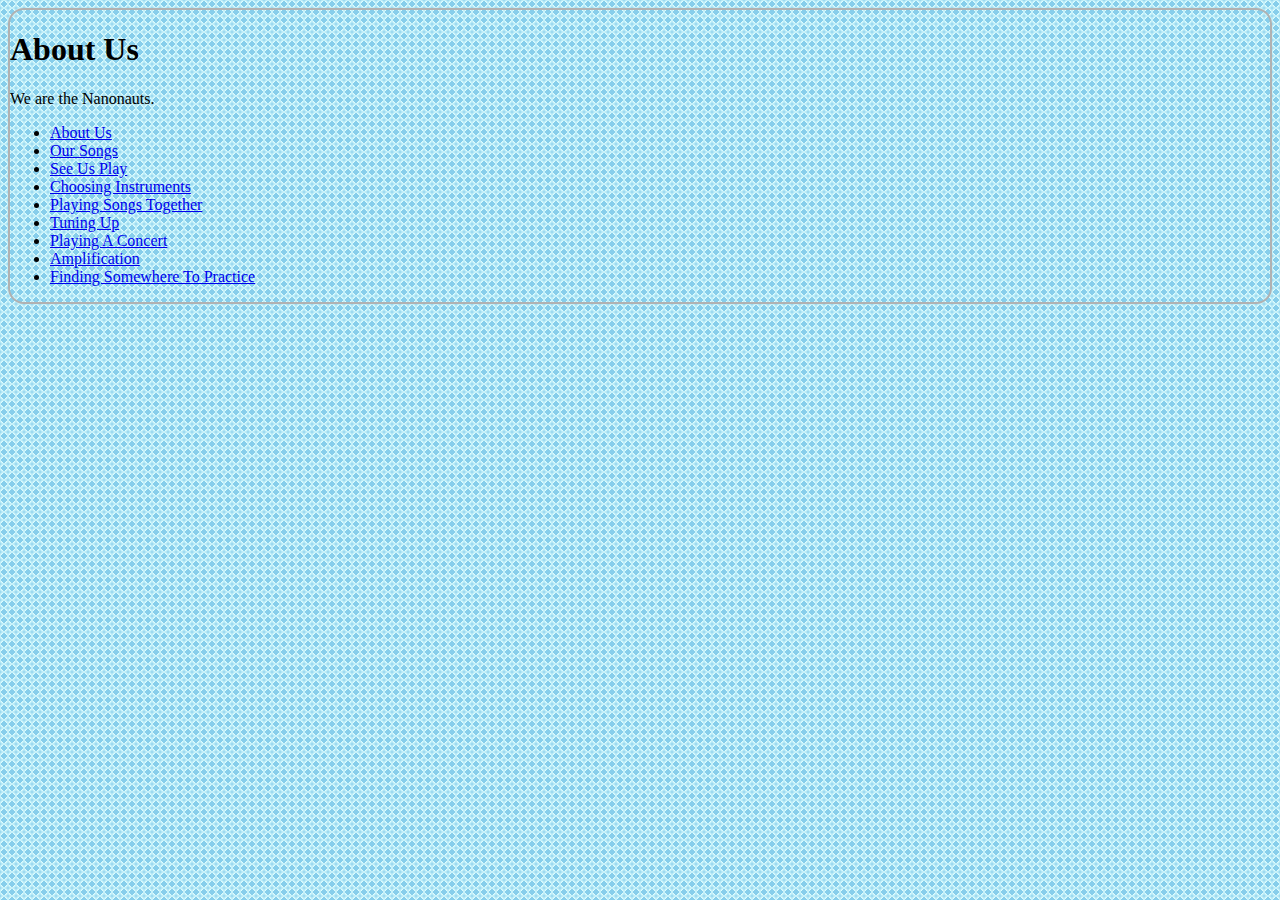
<file: index.html>
<!DOCTYPE html>
<html>
<head>
<title>About Us</title>
<link type="text/css" rel="stylesheet" <link href="style.css"/>
</head>
<body>
<h1>About Us</h1>
<p>We are the Nanonauts.</p>
<ul>
<li><a href="about-us.html">About Us</a></li>
<li><a href="our-songs.html">Our Songs</a></li>
<li><a href="see-us-play.html">See Us Play</a></li>
<li><a href="choosing-instruments.html">Choosing Instruments</a></li>
<li><a href="playing-songs-together.html">Playing Songs Together</a></li>
<li><a href="tuning-up.html">Tuning Up</a></li>
<li><a href="playing-a-concert.html">Playing A Concert</a></li>
<li><a href="amplification.html">Amplification</a></li>
<li><a href="finding-somewhere-to-practice.html">Finding Somewhere To Practice</a></li>
</ul>
</body>
</html>
</file>
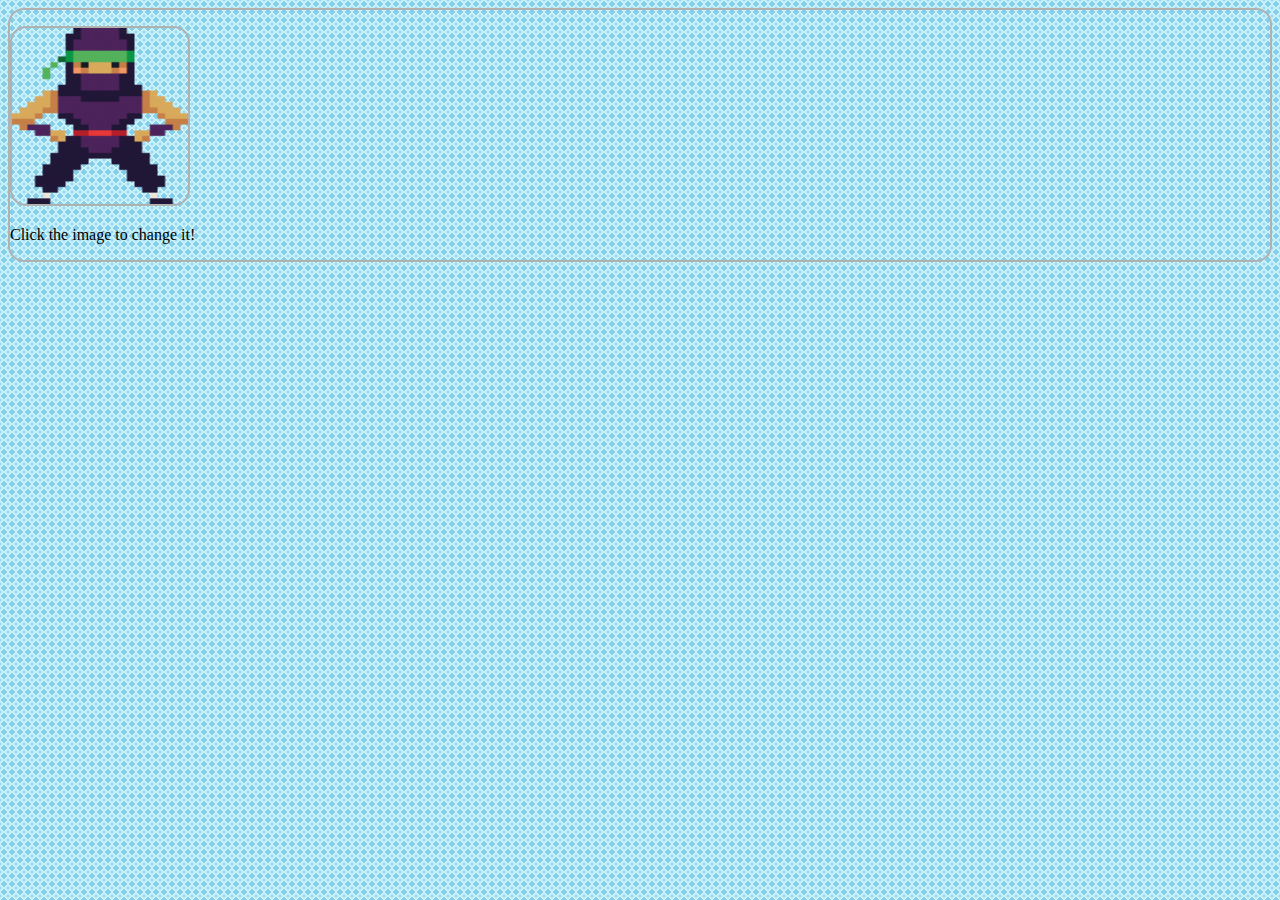
<file: image_swapper.html>
<!DOCTYPE HTML>
<html>
<head>
<link type="text/css" rel="stylesheet" href="style.css"/>
</head>
<body>
<p>
<img id="display-image" onclick="swapImage()" src="sam.png" width="180"
height="180"/>
</p>
<p>Click the image to change it!</p>
<script>
function swapImage() {
var imageDisplayed = document.getElementById('display-image');
if (imageDisplayed.src.match("sam.png")) {
imageDisplayed.src = "daniel.png";
}
else {
imageDisplayed.src = "sam.png";
}
}
</script>
</body>
</html>
</file>
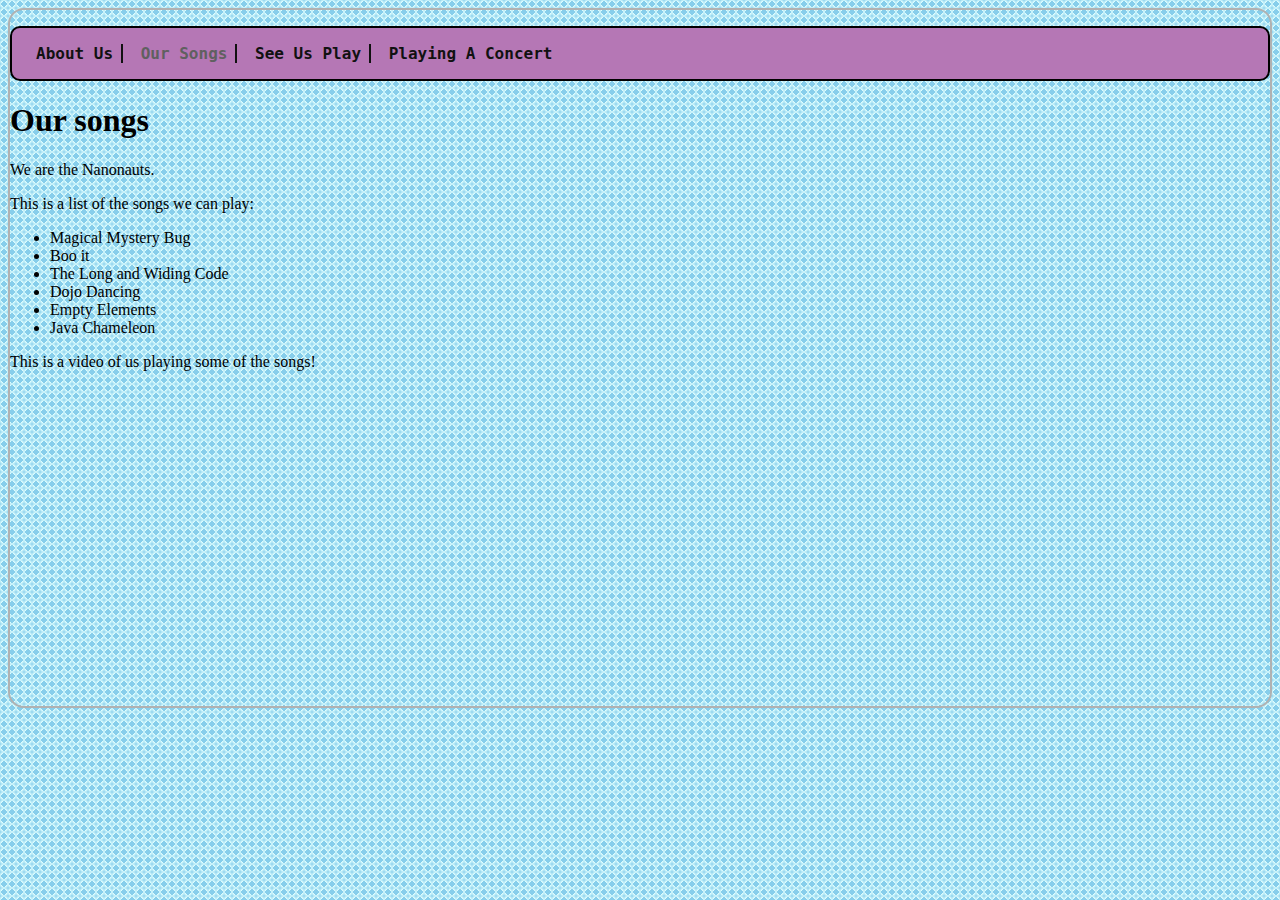
<file: our-songs.html>
<!DOCTYPE html>
<html>
<head>
<title>Our songs</title>
<link type="text/css" rel="stylesheet" <link href="style.css"/>
</head>
<body>
<nav>
<ul>
<li><a href="about-us.html">About Us</a></li>
<li class="selected">Our Songs</li>
<li><a href="see-us-play.html">See Us Play</a></li>
<li><a href="playing-a-concert.html">Playing A Concert</a></li>
</ul>
</nav>
<h1>Our songs</h1>
<p>We are the Nanonauts.</p>
<p>This is a list of the songs we can play:</p>
<ul>
<li>Magical Mystery Bug</li>
<li>Boo it</li>
<li>The Long and Widing Code</li>
<li>Dojo Dancing</li>
<li>Empty Elements</li>
<li>Java Chameleon</li>
</ul>
<p>This is a video of us playing some of the songs!</p>
<iframe width="428" height="315" src="https://www.youtube.com/embed/dQw4w9WgXcQ#t=1m30s" frameborder="0"
allowfullscreen></iframe>
</body>
</html>
</file>
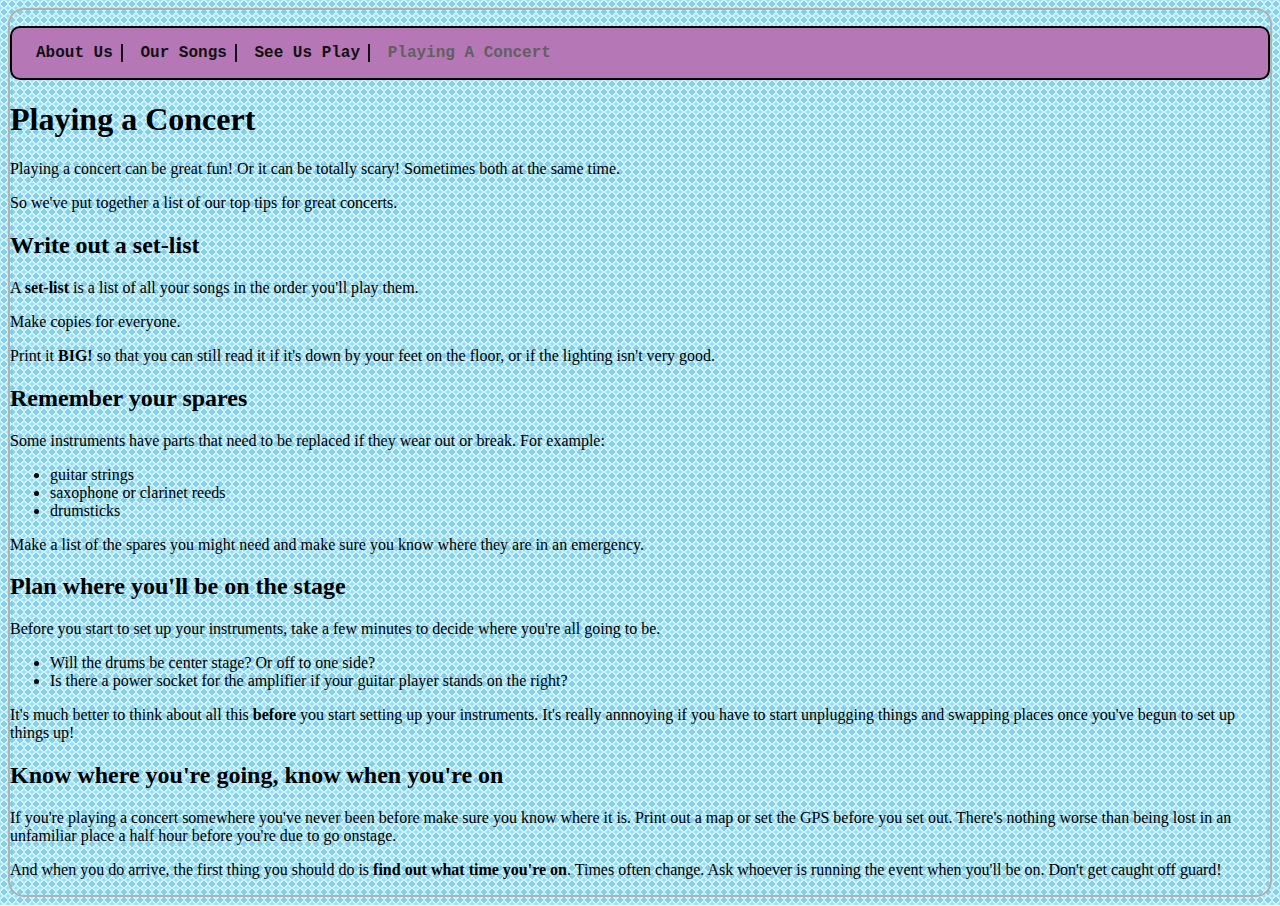
<file: playing-a-concert.html>
<!DOCTYPE html>
<html>
<head>
<title>Playing a Concert</title>
<link type="text/css" rel="stylesheet" href="style.css"/>
</head>
<body>
<nav>
<ul>
<li><a href="about-us.html">About Us</a></li>
<li><a href="our-songs.html">Our Songs</a></li>
<li><a href="see-us-play.html">See Us Play</a></li>
<li class="selected">Playing A Concert</li>
</ul>
</nav>
<h1>Playing a Concert</h1>
<p>Playing a concert can be great fun! Or it can be totally scary! Sometimes both at the same time.</p>
<p>So we've put together a list of our top tips for great concerts.</p>
<h2>Write out a set-list</h2>
<p>A <strong>set-list</strong> is a list of all your songs in the order you'll play them.</p>
<p>Make copies for everyone.</p>
<p>Print it <strong>BIG!</strong> so that you can still read it if it's down by your feet on the floor, or if the lighting isn't very good.</p>
<h2>Remember your spares</h2>
<p>Some instruments have parts that need to be replaced if they wear out or break. For example:</p>
<ul>
<li>guitar strings</li>
<li>saxophone or clarinet reeds</li>
<li>drumsticks</li>
</ul>
<p>Make a list of the spares you might need and make sure you know where they are in an emergency.</p>
<h2>Plan where you'll be on the stage</h2>
<p>Before you start to set up your instruments, take a few minutes to decide where you're all going to be.</p>
<ul>
<li>Will the drums be center stage? Or off to one side?</li>
<li>Is there a power socket for the amplifier if your guitar player stands on the right?</li>
</ul>
<p>It's much better to think about all this <strong>before</strong> you start setting up your instruments. It's really annnoying if you have to start unplugging things and swapping places once you've begun to set up things up!</p>
<h2>Know where you're going, know when you're on</h2>
<p>If you're playing a concert somewhere you've never been before make sure you know where it is. Print out a map or set the GPS before you set out. There's nothing worse than being lost in an unfamiliar place a half hour before you're due to go onstage.</p>
<p>And when you do arrive, the first thing you should do is <strong>find out what time you're on</strong>. Times often change. Ask whoever is running the event when you'll be on. Don't get caught off guard!</p>
</body>
</html>
</file>
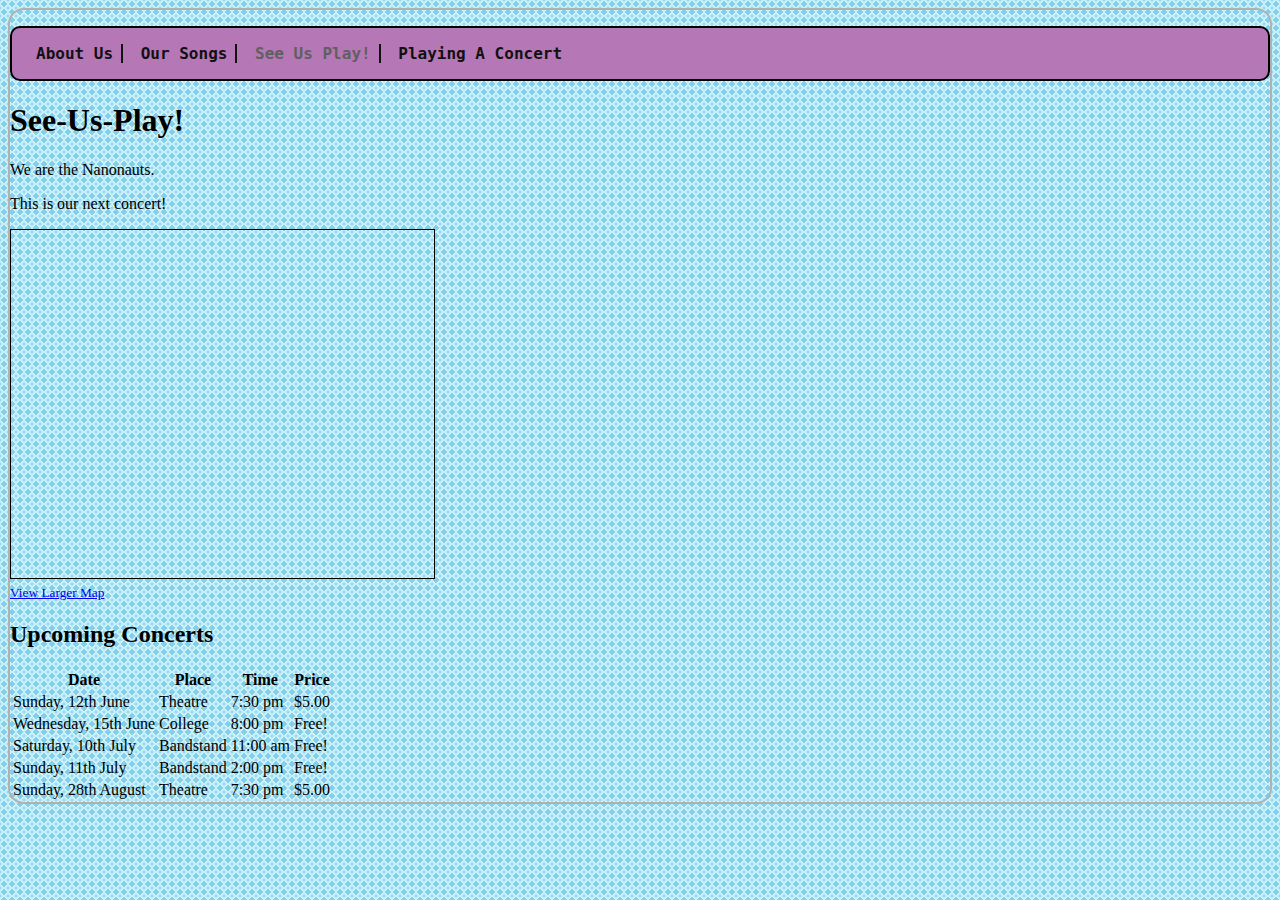
<file: See-Us-Play.html>
<!DOCTYPE html>
<html>
<head>
<title>Our songs</title>
<link type="text/css" rel="stylesheet" <link href="style.css"/>
</head>
<body>
<nav>
<ul>
<li><a href="about-us.html">About Us</a></li>
<li><a href="our-songs.html">Our Songs</a></li>
<li class="selected">See Us Play!</li>
<li><a href="playing-a-concert.html">Playing A Concert</a></li>
</ul>
</nav>
<h1>See-Us-Play!</h1>
<p>We are the Nanonauts.</p>
<p>This is our next concert!</p>
<iframe width="425" height="350" frameborder="0" scrolling="no" marginheight="0" marginwidth="0" src="http://www.openstreetmap.org/export/embed.html?bbox=-119.1426,34.7812,-119.0945,34.8394&amp;layer=mapquest&amp;marker=34.81261,-119.12715" style="border: 1px solid black">
</iframe>
<br />
<small>
<a href="http://www.openstreetmap.org/?lat=34.8103&amp;lon=-119.11855&amp;zoom=13&amp;layers=Q&amp;mlat=34.81261&amp;mlon=-119.12715">View Larger Map</a>
</small>
</body>
<h2>Upcoming Concerts</h2>
<table>
<tr><th>Date</th><th>Place</th><th>Time</th><th>Price</th>
</tr>
<tr>
<td>Sunday, 12th June</td><td>Theatre</td><td>7:30 pm</td><td>$5.00</td>
</tr>
<tr>
<td>Wednesday, 15th June</td><td>College</td><td>8:00 pm</td><td>Free!</td>
</tr>
<tr>
<td>Saturday, 10th July</td><td>Bandstand</td><td>11:00 am</td><td>Free!</td>
</tr>
<tr>
<td>Sunday, 11th July</td><td>Bandstand</td><td>2:00 pm</td><td>Free!</td>
</tr>
<tr>
<td>Sunday, 28th August</td><td>Theatre</td><td>7:30 pm</td><td>$5.00</td>
</tr>
</table>
</html>
</file>
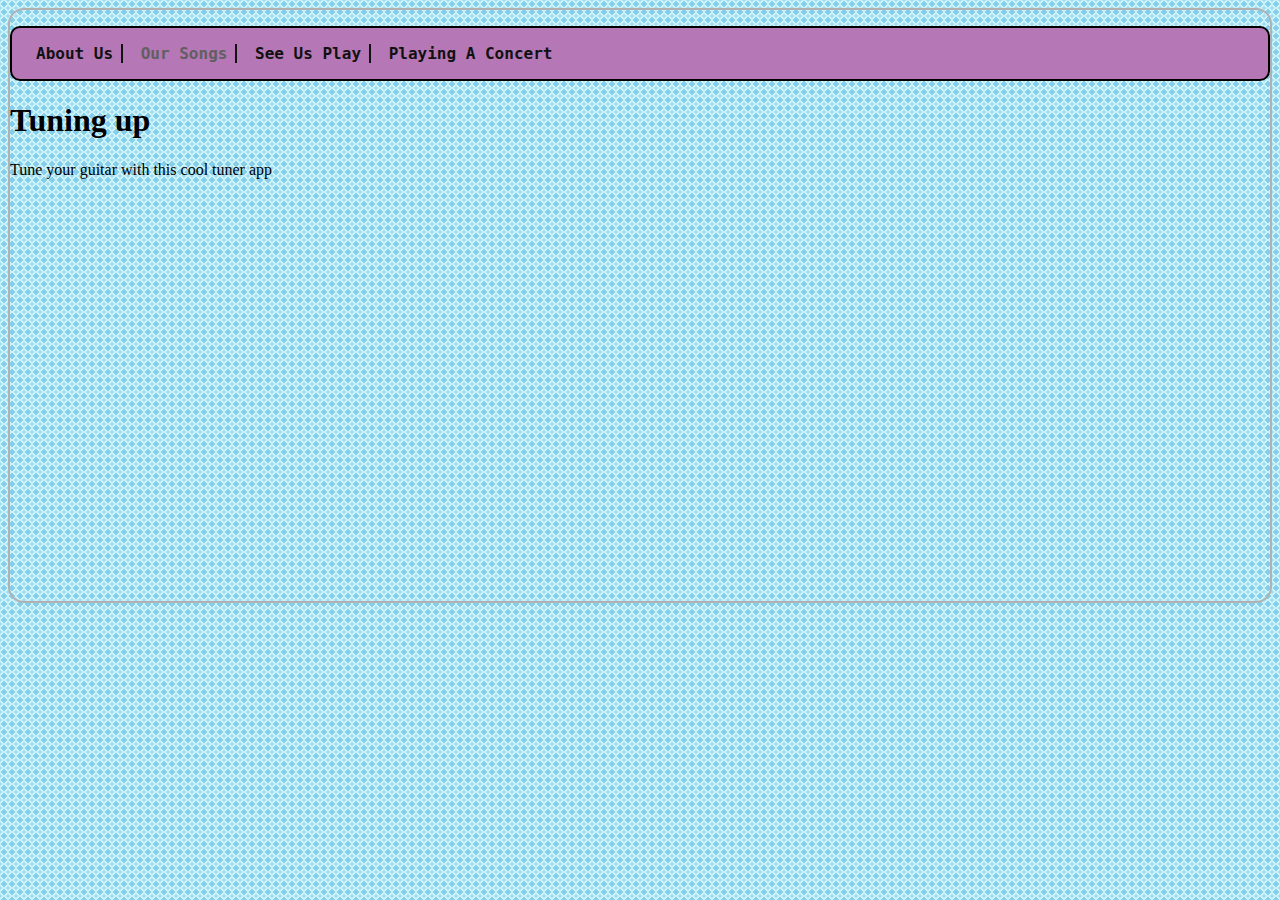
<file: tuning-up.html>
<!DOCTYPE html>
<html>
<head>
<title>Our songs</title>
<link type="text/css" rel="stylesheet" <link href="style.css"/>
</head>
<body>
<nav>
<ul>
<li><a href="about-us.html">About Us</a></li>
<li class="selected">Our Songs</li>
<li><a href="see-us-play.html">See Us Play</a></li>
<li><a href="playing-a-concert.html">Playing A Concert</a></li>
</ul>
</nav>
<h1>Tuning up</h1>
<p>Tune your guitar with this cool tuner app</p>
<iframe src="https://scratch.mit.edu/projects/2780023/embed" allowtransparency="true" width="485" height="402" frameborder="0" scrolling="no" allowfullscreen></iframe>
</body>
</html>
</file>
<file: style.css>
/* set sizing to border box method */
/* this is where we put comments so the computer doesn't get confused */

html {
box-sizing: border-box;
}
*, *:before, *:after {
box-sizing: inherit;
}
/* set maximum and minimum widths for the body and centre within the viewport */

<style>
@import url('https://fonts.googleapis.com/css2?family=Source+Code+Pro&display=swap');
</style>


body {
background-color: Thistle;
font-family: ‘Source Code Pro‘, monospace;
margin-left: auto;
margin-right: auto;
max-width: 1024px;
min-width: 256px;
padding-top: 8px;
padding-bottom: 24px;
padding-left: 24px;
padding-right: 24px;
}
/* add a fancy background */
html {
background: radial-gradient(circle, SkyBlue, SkyBlue 50%, LightCyan 50%, SkyBlue);
background-size: 8px 8px;
}
/* header */
header{
}
header p {
float: left;
font-size: 16px;
font-weight: bold;
margin-top: 0px;
}
header h1 {
font-size: 16px;
text-align: right;
}
/* the menu */
nav ul {
list-style-type: none;
background-color: #B577B5;
border: 2px solid Black;
border-radius: 10px;
font-family: ‘Source Code Pro‘, monospace;
font-weight: bold;
padding: 16px;
}
nav ul li {
display: inline;
border-right: 2px solid #111111;
padding-right: 8px;
padding-left: 8px;
}
nav ul li:last-child {
border-right: none;
}
nav ul li a {
text-decoration: none;
color: #111111;
}
nav li.selected{
color: #606060;
}
nav ul li a:hover {
text-decoration: underline;
}
/* biographies */
section {
background-color: #FFFFFF;
margin-bottom: 24px;
min-height: 320px;
padding-left: 24px;
padding-right: 24px;
}
/* the aside */
aside {
}
/* footer */
footer {
}
footer p.copyright {
float: left;
margin-top: 0px;
}
footer p.contact {
text-align: right;
}
/* small images are set to 200px in height */
img.small {
float: left;
height: 200px;
margin-bottom: 24px;
margin-right: 24px;
}
/* medium images can be 50% of the container element’s width, up to 360px */
img.medium {
max-width: 360px;
width: 50%;
}
/* large images are 100% of the container element’s width */
img.large {
width: 100%;
}
/* add the same style of border to the elements which are to have borders */
body, section, img {
border: 2px solid #B1B1B1;
border-radius: 16px;
}
/* the bits that are specific to a wide viewport (over 56em) */
@media all and (min-width: 900px) {
article {
float: left;
width: 66%;
}
aside {
float: left;
padding-left: 24px;
width: 34%;
}
footer {
clear: both;
}
}
</file>
